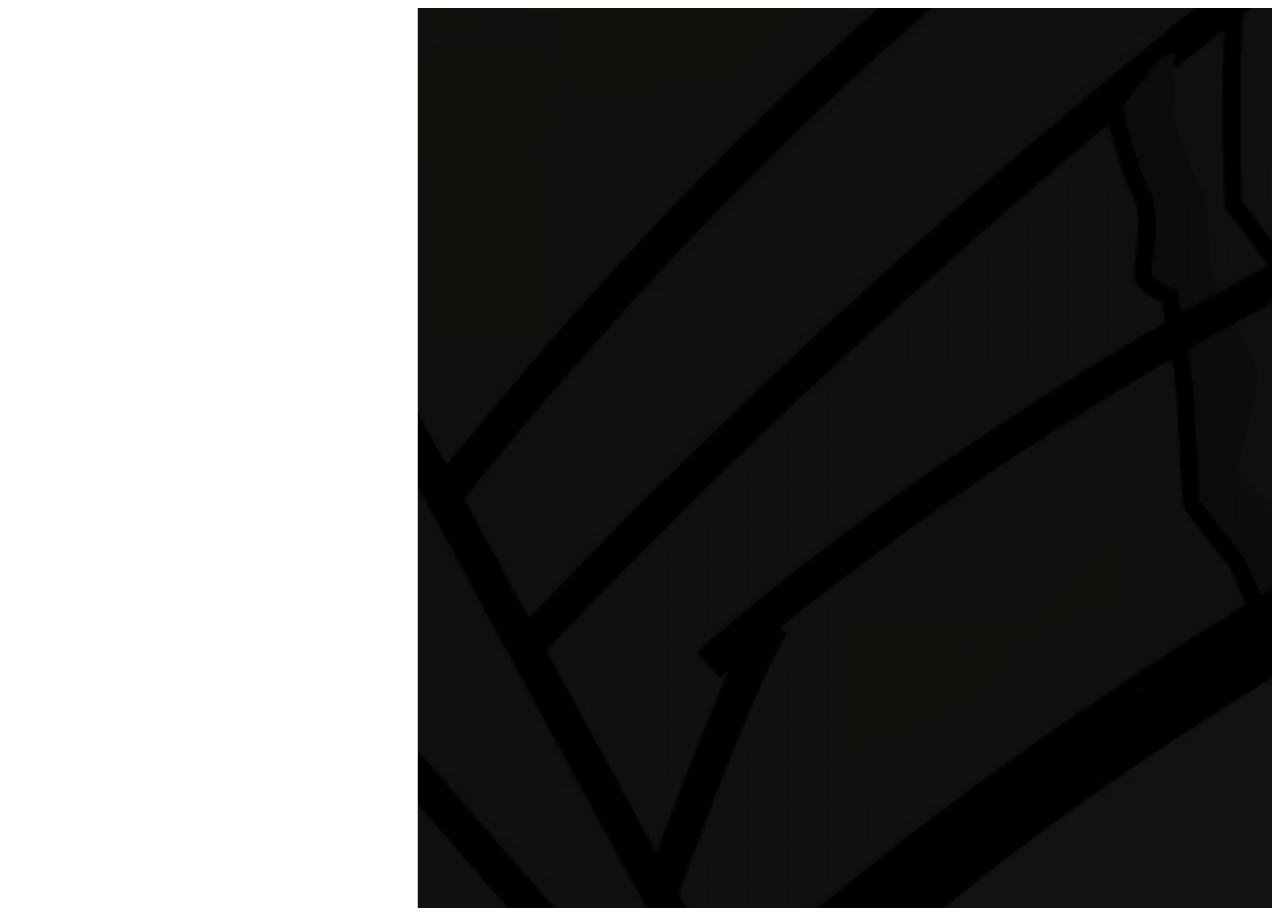
<file: inndex.html>
<!doctype html>
<html lang="en">
  <head>
    <meta charset="UTF-8" />
    <meta name="viewport" content="width=device-width, initial-scale=1.0" />
    <title>Document</title>
    <style></style>
    <link rel="stylesheet" href="stylee.css" />
  </head>
  <body>
    <div class="banner">
      <div class="slider">
        <div class="item">
          <img src="img\kakashi-hatake-dark-1920x1080-18503.png" alt="" />
        </div>
      </div>
    </div>
  </body>
</html>
</file>
<file: stylee.css>
.banner {
  width: 100%;
  height: 100vh;
  text-align: center;
  overflow: hidden;
  position: relative;
}

.banner .slider {
  position: absolute;
  width: 200px;
  height: 250px;
  top: 10%;
  left: calc(50% - 100px);
  transform-style: preserve-3d;
  transform: perspective(1000px);
}

.banner .slider .item {
  position: absolute;
  inset: 0 0 0 0;
  transform: translateZ(550px);
}

.banner.slider .item img {
  width: 100%;
  height: 100%;
  object-fit: cover;
}
</file>
